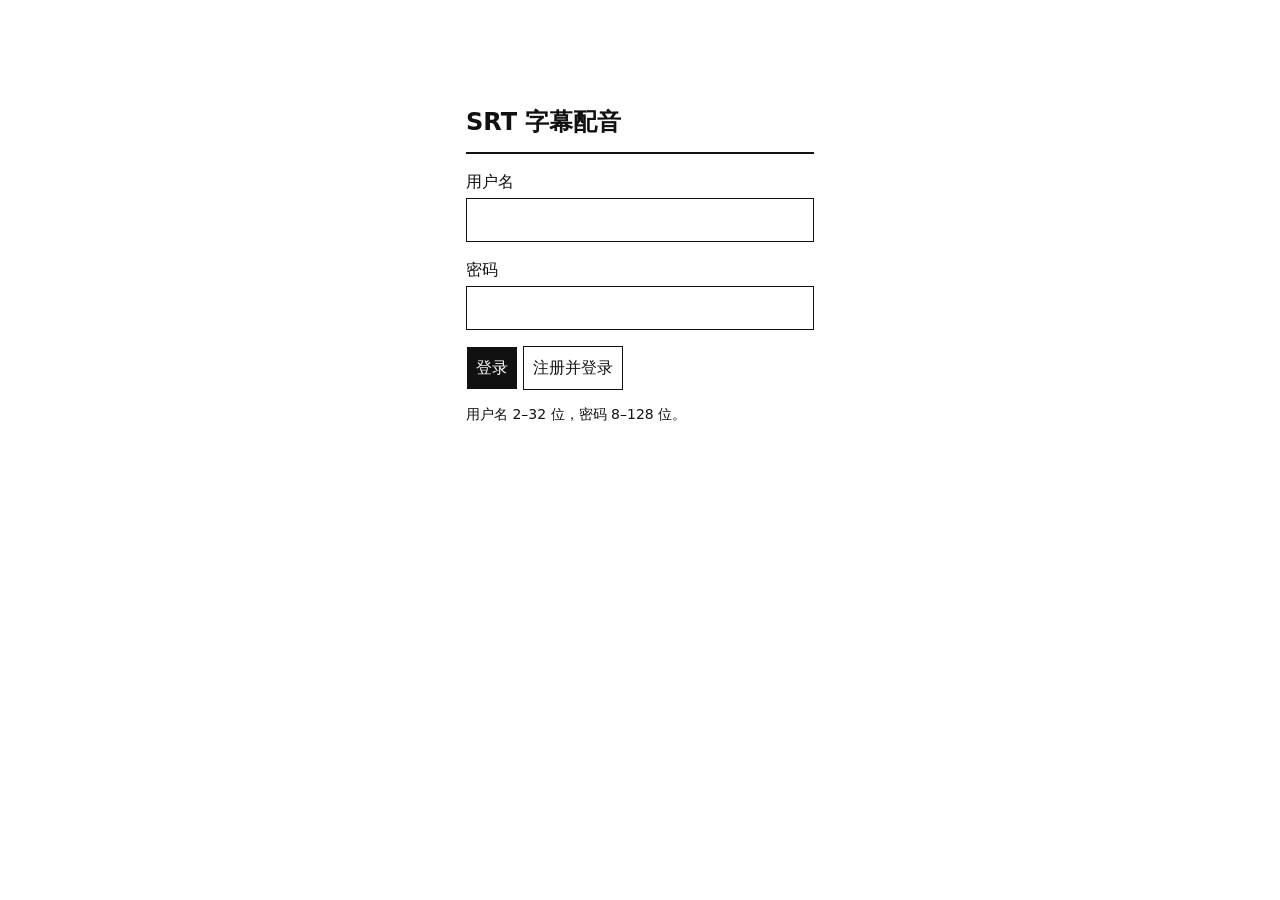
<file: login.html>
<!doctype html><html lang="zh-CN"><head><meta charset="utf-8"><meta name="viewport" content="width=device-width,initial-scale=1"><title>登录 · SRT 字幕配音</title><style>*{box-sizing:border-box}body{max-width:380px;margin:8vh auto;padding:16px;color:#111;font:16px/1.5 system-ui,sans-serif}h1{font-size:24px;border-bottom:2px solid;padding-bottom:12px}label,input{display:block}input,button{font:inherit;background:white;border:1px solid;color:inherit;padding:9px;border-radius:0}input{width:100%;margin:4px 0 16px}button{cursor:pointer}button:first-of-type{background:#111;color:white}footer{font-size:14px;margin-top:14px}</style></head><body><h1>SRT 字幕配音</h1><form id="auth"><label>用户名<input name="name" autocomplete="username" required minlength="2" maxlength="32"></label><label>密码<input type="password" name="password" autocomplete="current-password" required minlength="8" maxlength="128"></label><button value="login">登录</button> <button value="register">注册并登录</button></form><footer id="msg" role="status">用户名 2–32 位，密码 8–128 位。</footer><script>
const form=document.querySelector('form');
form.onsubmit=async e=>{e.preventDefault();const action=e.submitter?.value||'login';const data=Object.fromEntries(new FormData(form));for(const b of form.querySelectorAll('button'))b.disabled=true;
try{const r=await fetch('/api/'+action,{method:'POST',headers:{'Content-Type':'application/json'},body:JSON.stringify(data)});const d=await r.json();if(!r.ok)throw Error(d.error);location.replace('/');}catch(err){document.querySelector('#msg').textContent=err.message;}finally{for(const b of form.querySelectorAll('button'))b.disabled=false;}};
</script></body></html>
</file>
